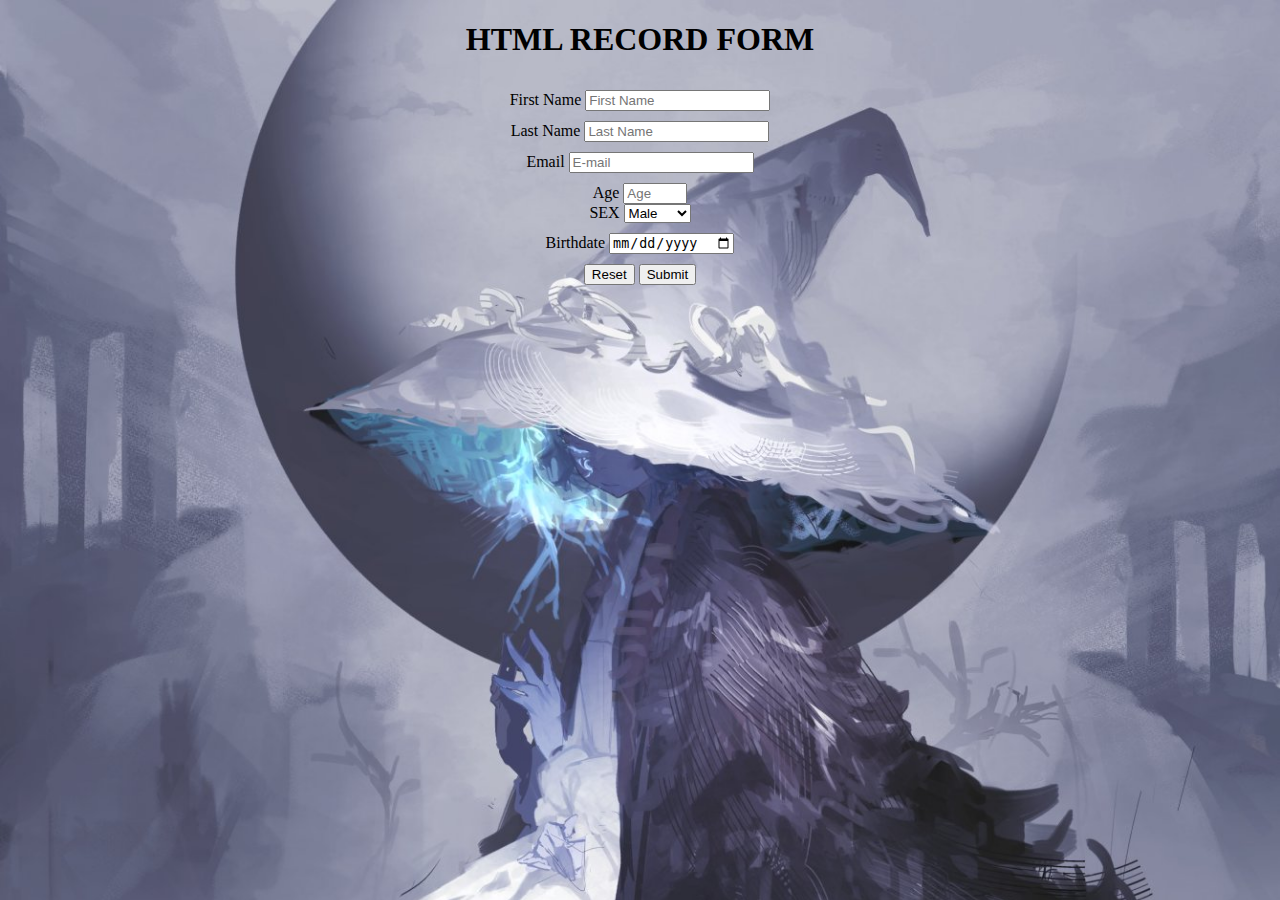
<file: HTML forms/index.html>
<!DOCTYPE html>
<html lang="en">
    <head>
        <meta charset = 'UTF-8'>
        <meta name="viewport" content="width=device-width, initial-scale=1.0">
        <meta http-equiv="X-UA-Compatible" content="ie-edge">
        <link rel="stylesheet" href="style.css">
        <title>Form</title>
    </head>
    <body class="for_back">
        <form action="results.html" method="GET">

            <div class="mainheader">
                <h1>HTML RECORD FORM</h1>
            </div>

            <div class="firstname">
                <label for="firstname">First Name</label>
                <input type="text" name="First Name" id="fname" placeholder="First Name" required>
            </div>

            <div class="lastname">
                <label for="lastname">Last Name</label>
                <input type="text" name="Last Name" id="lname" placeholder="Last Name" required>
            </div>

            <div class="email">
                <label for="email">Email</label>
                <input type="email" name="email" id="email" placeholder="E-mail" required>
            </div>

            <div class="age">
                <label for="age">Age</label>
                <input type="number" name="age" id="age" min="1" max="200" placeholder="Age">
            </div>



            <div class="sex">
                <label for="sex">SEX</label>
                <select name="sex" id="sex">
                    <option value="male">Male</option>
                    <option label="Female" value="female"></option>
                </select>

            </div>
            <!-- 
            <div class="sex">
                SEX
                <div class="male">
                    <label for="male">Male</label>
                    <input type="radio" name="gender" id="male">
                </div>
                <div>
                    <label for="female">Female</label>
                    <input type="radio" name="gender" id="female">
                </div>
            </div>
             -->

            <div class="Bdate">
                <label for="date">Birthdate</label>
                <input type="date" name="date" id="date">
            </div>

            <!--  
            <div>
                <label>Password</label>
                <input type="password" name="password" placeholder="Password" required>
            </div>
-->
            
            <div class="buttons">
                <button type="reset">Reset</button>
                <button type="submit">Submit</button>
            </div>

        </form>
    </body>
</html>
</file>
<file: HTML forms/style.css>
h1{
    color: black;
    text-align: center;
}

.for_back{
    background-image: url(Rannithewhitewitch.jpeg);
    background-size: cover;
    background-repeat: no-repeat;
}

.firstname{
    text-align: center;
    padding-top: 10px;
    padding-bottom: 10px;
}

.lastname{
    text-align: center;
}

.email{
    text-align: center;
    padding-top: 10px;
    padding-bottom: 10px;
}

.age{
    text-align: center;
}

.sex{
    text-align: center;
}

.Bdate{
    text-align: center;
    padding-top: 10px;
}

.buttons{
    padding-top: 10px;
    text-align: center;
}
</file>
